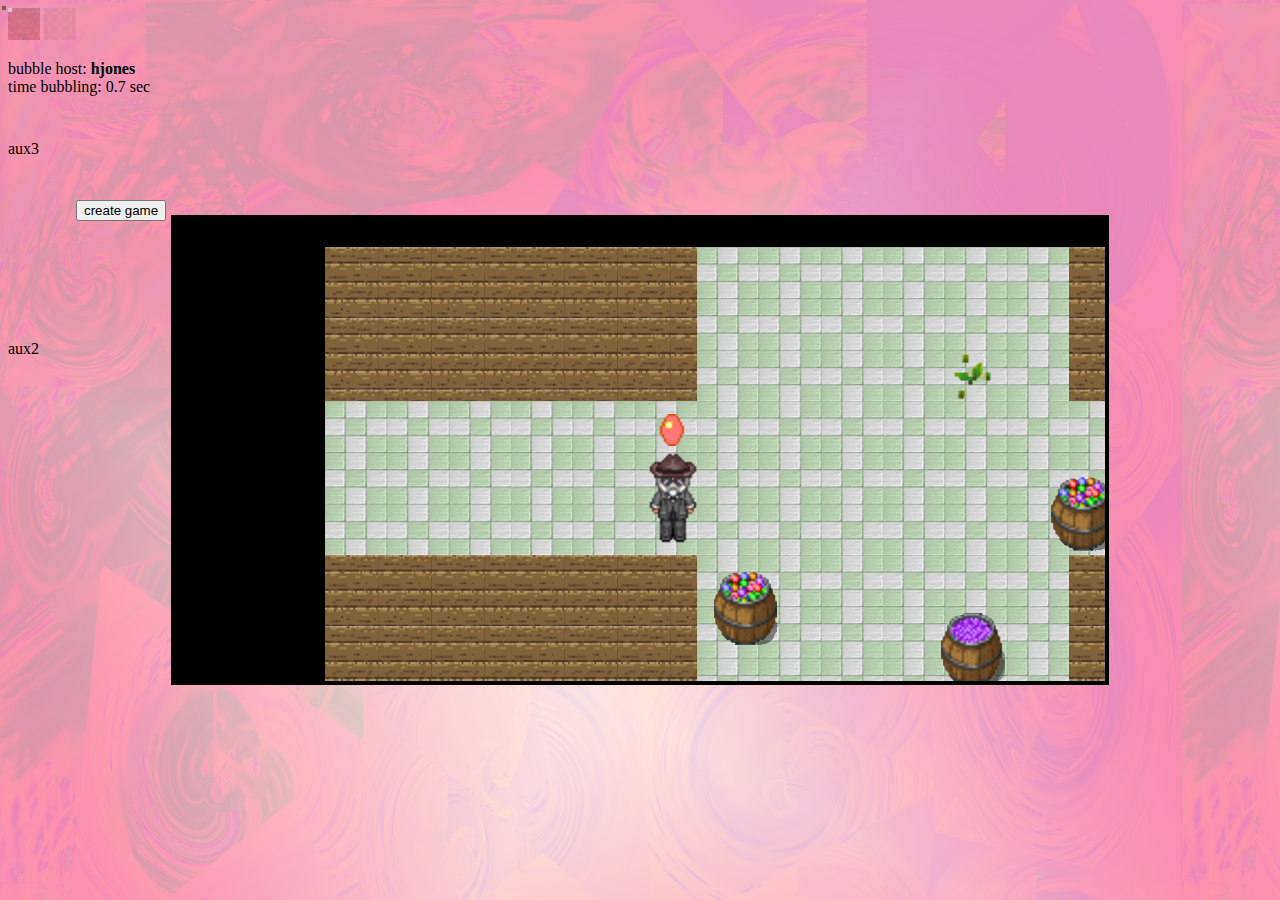
<file: public_html/index.html>
﻿<!DOCTYPE html>
<!--
To change this license header, choose License Headers in Project Properties.
To change this template file, choose Tools | Templates
and open the template in the editor.
-->
<html>
    <head>
        <title></title>
        <meta charset="UTF-8">
        <meta name="viewport" content="width=device-width, initial-scale=1.0">
        <link rel="stylesheet" href="style.css">
        <!--<link rel="stylesheet" href="style/personatge.css">!-->
        <link rel="stylesheet" href="style/auxiliars.css">
        <link rel="stylesheet" href="style/tiles.css">

    </head>
    <body>
        <div id="bgimage"></div>
        <div id="bggradient"></div>
        <canvas id="my_canvas_background"></canvas>
        <canvas id="my_canvas"></canvas>
        <div id="aux" class="aux">hola</div>
        <div id="aux2" class="aux">aux2</div>
        <div id="aux3" class="aux">aux3</div>
        
        <img src="images/floor-tile3_light.jpg" id="floor" width="32" height="32">
        <img src="images/wood_big1.png" id="wall" width="32" height="32">
        <img src="images/grass1.png" id="grass" width="32" height="32">
        <img src="images/tileset2.png" id="tiles1" width="32" height="32">
        <script src="js/globalvars/entityVars.js"></script>
        <script src="js/globalvars/img_margins.js"></script>

        <script src="js/functions/underscore.js"></script>

        <script src="js/functions/drawobj.js"></script>
        <script src="js/functions/aritmetic.js"></script>
        <script src="js/functions/getblankspaces.js"></script>
        <script src="js/functions/xocs.js"></script>
        <script src="js/functions/forphp/addplayer.js"></script>

        <script src="js/classes/map.js"></script>
        <script src="js/classes/rectangle.js"></script>
        <script src="js/classes/animation.js"></script>
        <script src="js/classes/animationSheet.js"></script>
        <script src="js/classes/entity.js"></script>
        <script src="js/classes/character.js"></script>
        <script src="js/classes/object.js"></script>
        <script src="js/classes/characterManager.js"></script>
        
        <script src="js/classes/player.js"></script>
        <script src="js/classes/monster.js"></script>
        <script src="js/classes/background.js"></script>
        <script src="js/classes/game.js"></script>
        <script src="js/classes/bubble.js"></script>
        <script src="js/classes/objectManager.js"></script>
        <script src="js/classes/floorManager.js"></script>
        <script src="js/classes/entityManager.js"></script>

        <script src="main.js"></script>
        
        
        <button onclick='link("https://localhost/HatMan_2/public_html/js/functions/forphp/creategamehost.html")'>create game</button>
    </body>
</html>
</file>
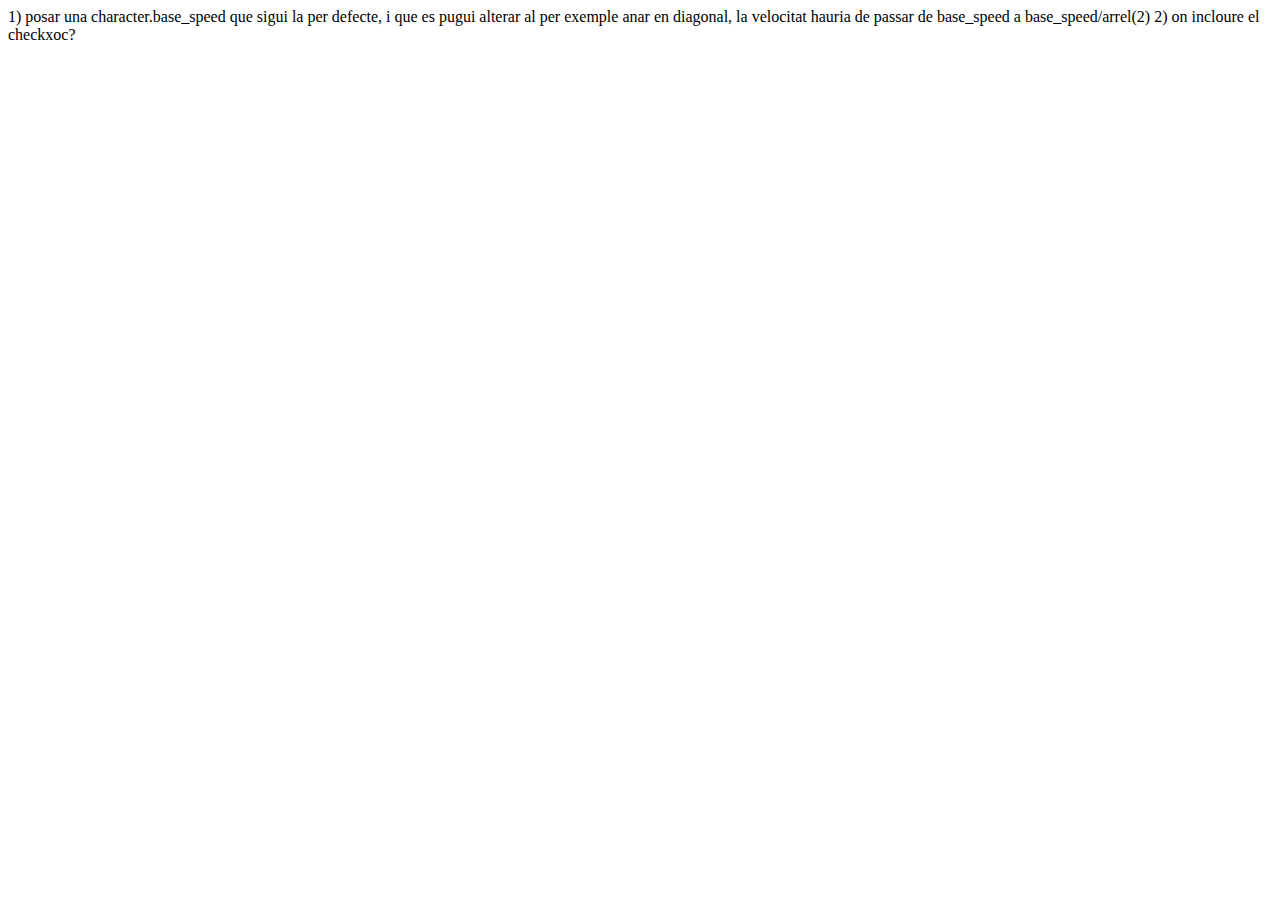
<file: public_html/noves coses.html>
<!DOCTYPE html>
<!--
To change this license header, choose License Headers in Project Properties.
To change this template file, choose Tools | Templates
and open the template in the editor.
-->
1) posar una character.base_speed que sigui la per defecte, i que es pugui alterar
    al per exemple anar en diagonal, la velocitat hauria de passar de base_speed a base_speed/arrel(2)
    
2) on incloure el checkxoc?
</file>
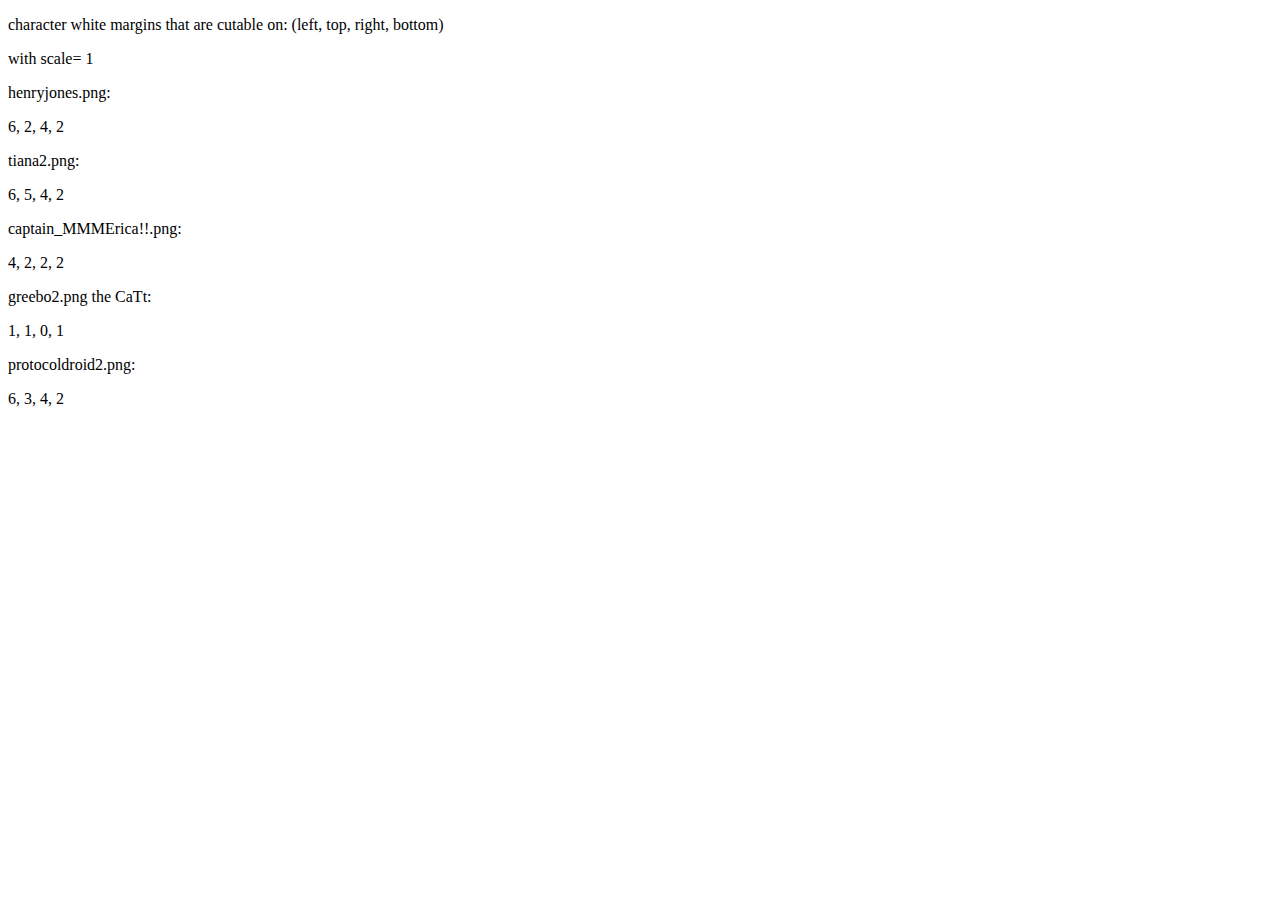
<file: public_html/files/charmargins.html>
<!DOCTYPE html>
<!--
To change this license header, choose License Headers in Project Properties.
To change this template file, choose Tools | Templates
and open the template in the editor.
-->
<html>
    <head>
        <title>TODO supply a title</title>
        <meta charset="UTF-8">
        <meta name="viewport" content="width=device-width, initial-scale=1.0">
    </head>
    <body>
        <p>character white margins that are cutable on: (left, top, right, bottom)</p>
        <p>with scale= 1</p>
        <div>henryjones.png: </div>
        <p>6, 2, 4, 2  </p>
        <div>tiana2.png: </div>
        <p>6, 5, 4, 2  </p>
        <div>captain_MMMErica!!.png: </div>
        <p>4, 2, 2, 2  </p>
        <div>greebo2.png the CaTt: </div>
        <p>1, 1, 0, 1  </p>
        <div>protocoldroid2.png: </div>
        <p> 6, 3, 4, 2     </p>
    </body>
</html>
</file>
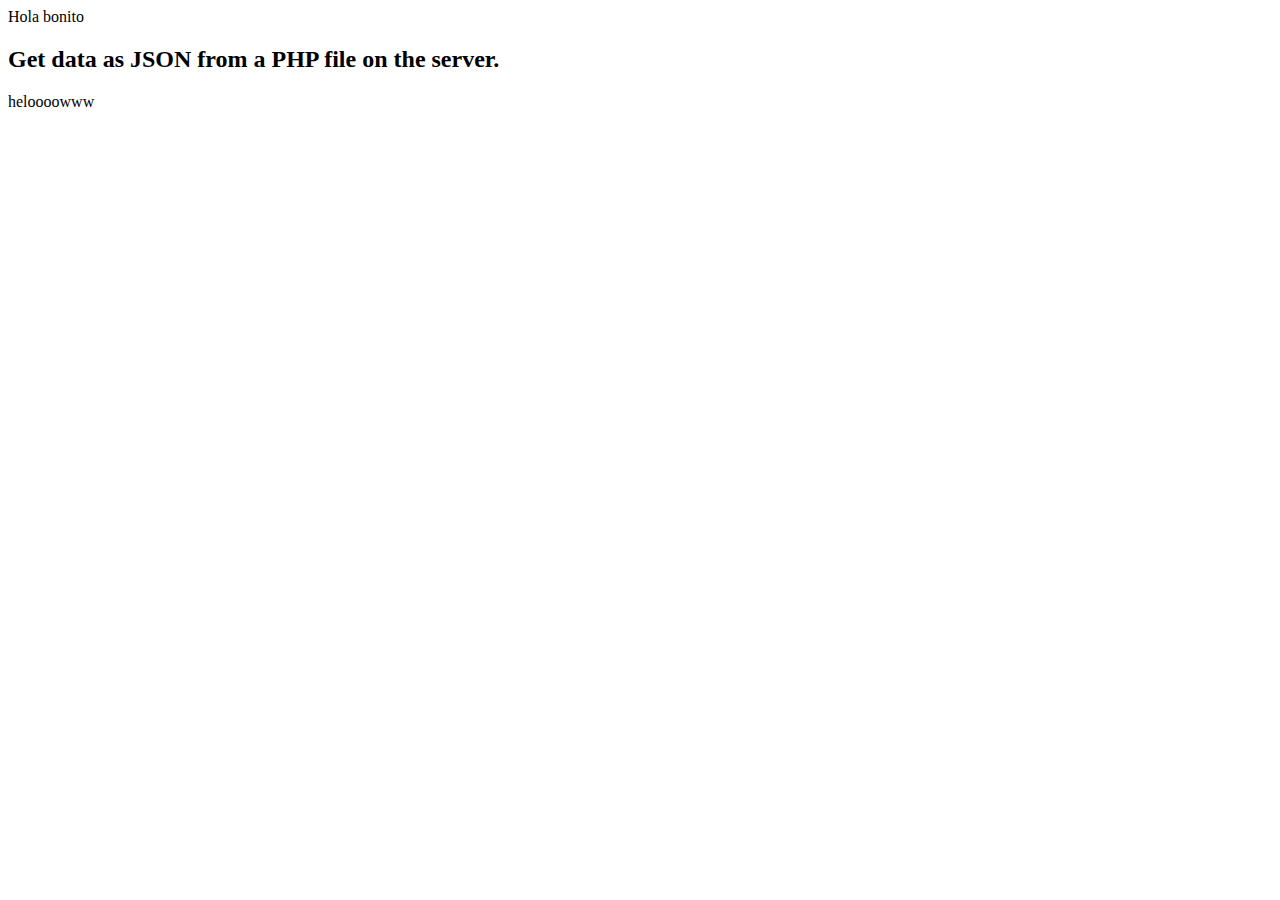
<file: public_html/JSON/connectToPhp.html>
<!DOCTYPE html>
<html>
<body>

    <div id="aux1"></div>
<h2>Get data as JSON from a PHP file on the server.</h2>

<p id="demo"></p>

<script>
let aux1 = document.getElementById('aux1');
let demo = document.getElementById("demo");
var xmlhttp = new XMLHttpRequest();

xmlhttp.onreadystatechange = function() {
  if (this.readyState == 4 && this.status == 200) {
    myObj = JSON.parse(this.responseText);
    demo.innerHTML = "age: "+myObj.age;
  }
};
demo.innerHTML += "heloooowww";
aux1.innerHTML = "Hola bonito";
xmlhttp.open("GET", "../php/server/demo_file.php", true);
xmlhttp.send();
</script>

</body>
</html>
</file>
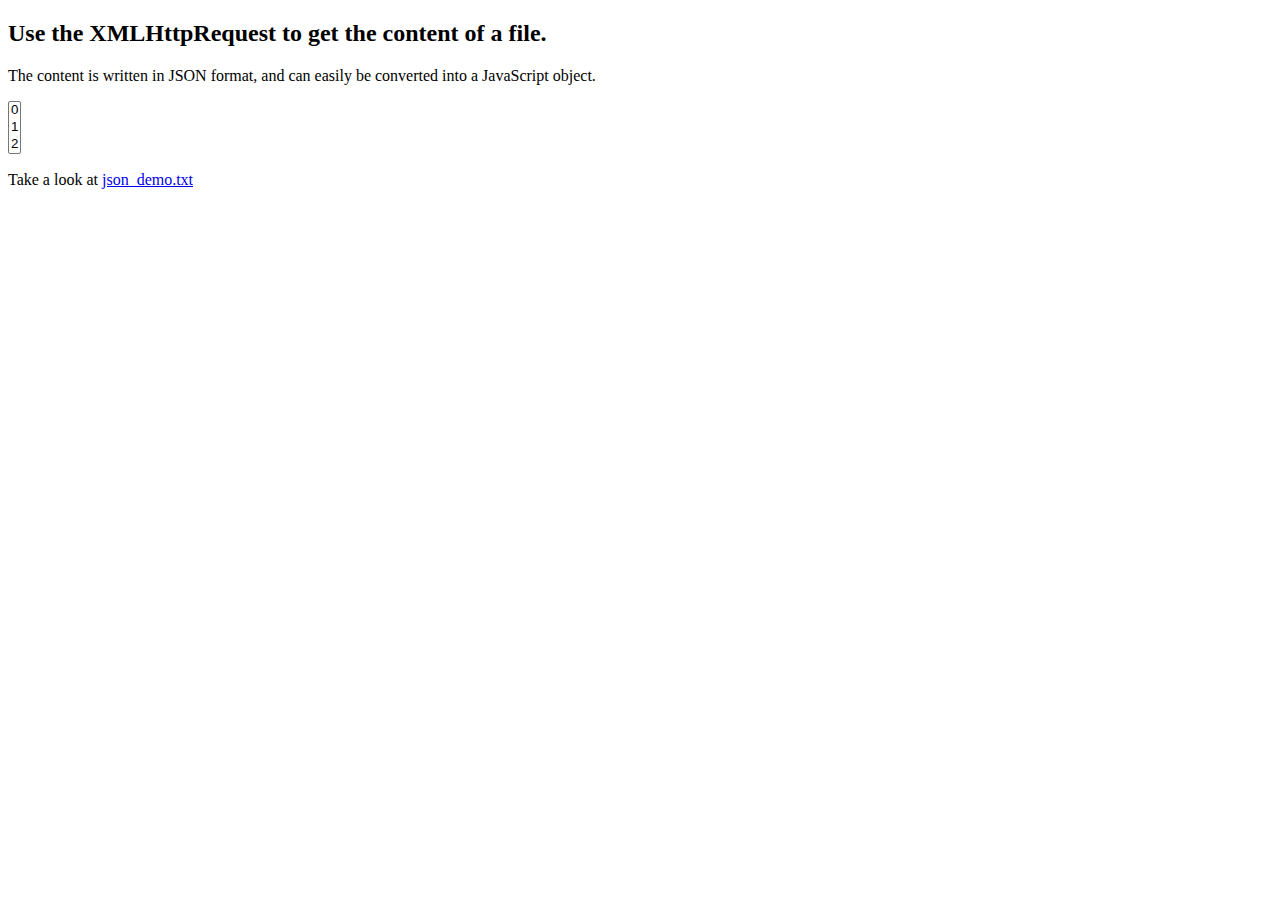
<file: public_html/JSON/datafromtxt.html>
<!DOCTYPE html>
<html>
<body>

<h2>Use the XMLHttpRequest to get the content of a file.</h2>
<p>The content is written in JSON format, and can easily be converted into a JavaScript object.</p>

<p id="demo"></p>

<select id="select" size="3" onclick="loadtxt()">
  <option>0</option>
  <option>1</option>
  <option>2</option>
</select>

<script>
var demo = document.getElementById("demo");
var select = document.getElementById("select");
var xmlhttp = new XMLHttpRequest();

function loadtxt(){
    xmlhttp.onreadystatechange = function() {
      if (this.readyState == 4 && this.status == 200) {
        var myObj = JSON.parse(this.responseText);
        var i = select.selectedIndex;
        //var i =0;
        demo.innerHTML = myObj.name + " : " + myObj.age + " lives in " +
                myObj.pets[i].animal + " called " + myObj.pets[i].name;

      }
    };
    xmlhttp.open("GET", "demotext.txt", true);
    xmlhttp.send();
}
</script>

<p>Take a look at <a href="json_demo.txt" target="_blank">json_demo.txt</a></p>

</body>
</html>
</file>
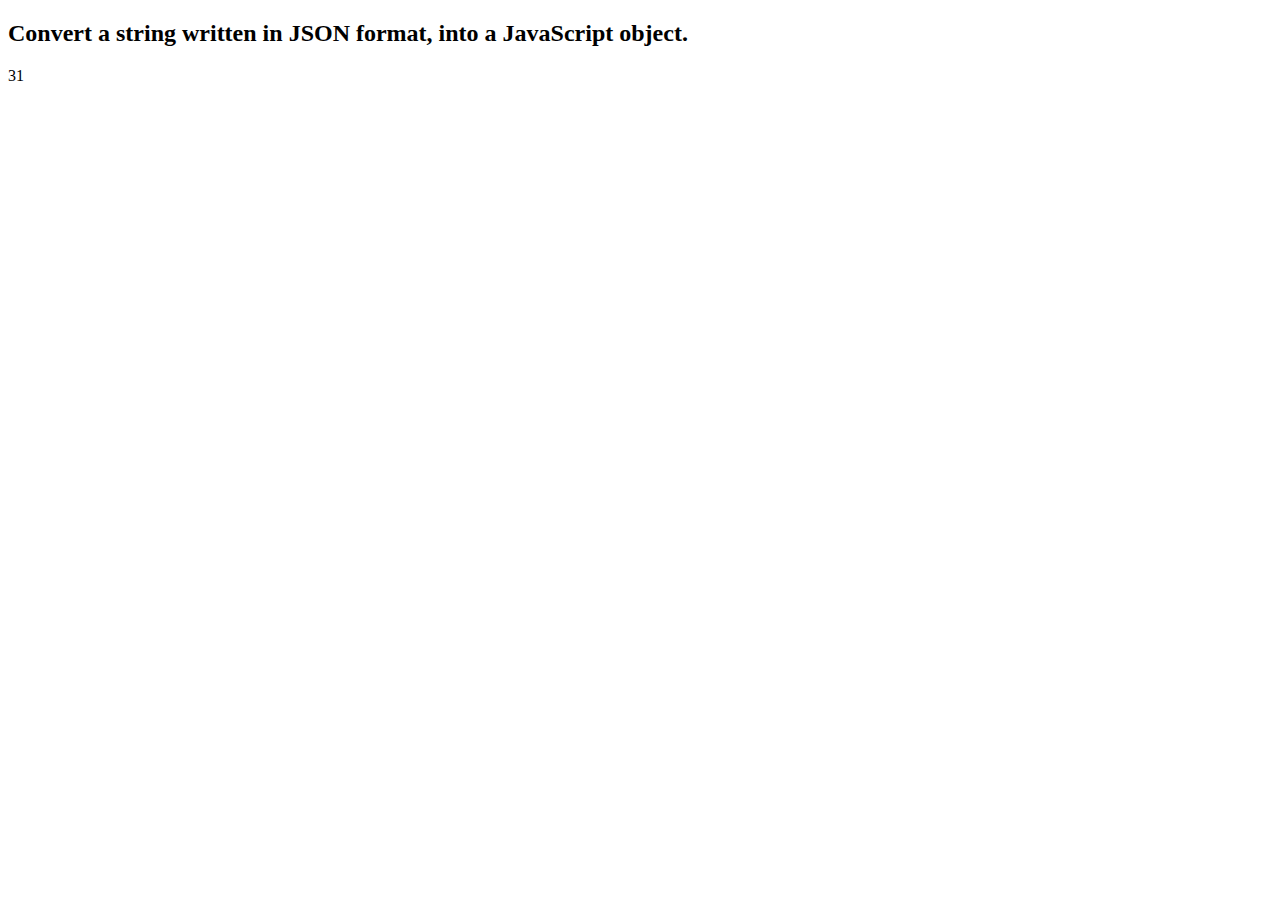
<file: public_html/JSON/getJsons.html>
<!DOCTYPE html>
<html>
<body>

<h2>Convert a string written in JSON format, into a JavaScript object.</h2>

<p id="demo"></p>

<script>
let aux1 = document.getElementById('aux1');
let demo = document.getElementById("demo");
var myJSON = '{"name":"John", "age":31, "city":"New York"}';
var myObj = JSON.parse(myJSON);
demo.innerHTML = myObj.age;

text = localStorage.getItem("testJSON");
obj = JSON.parse(text);
demo.innerHTML += "person: " + obj.name + ", age: " + obj.age;
</script>

</body>
</html>
</file>
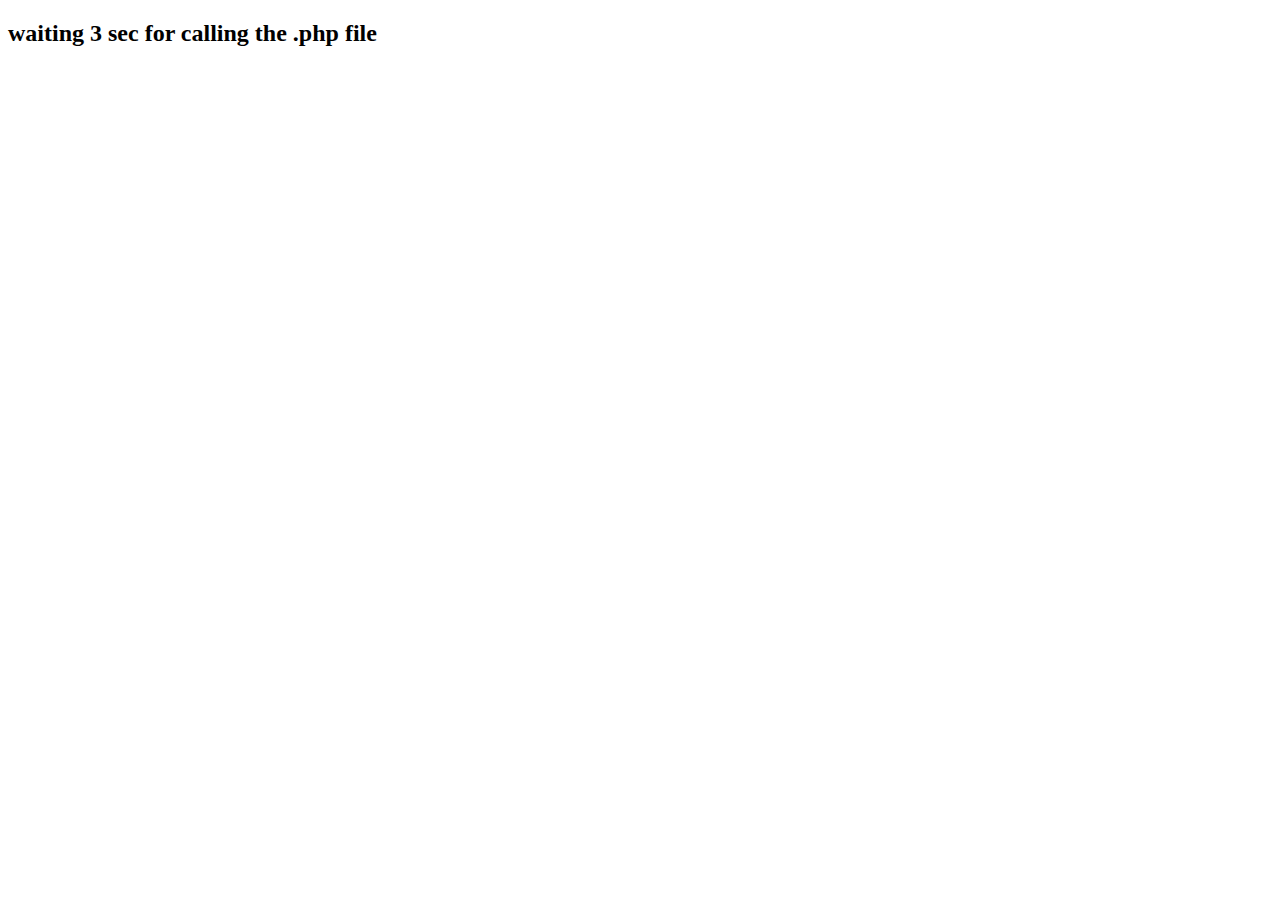
<file: public_html/JSON/json2php_sendvars.html>
<!DOCTYPE html>
<html>
<body>

<h2 id ="h2">Convert a JavaScript object into a JSON string, and send it to the server.</h2>

<script>
aux1 = document.getElementById("h2");
var waitime = 3000;
aux1.innerHTML = "waiting " + waitime/1000 + " sec for calling the .php file"

var myObj = { name: "John", age: 32, city: "New York" };
myObj.age += 1;
var myJSON = JSON.stringify(myObj);
setTimeout(function(){ window.location = "../php/server/write2txt.php?y=" + myJSON; }, waitime);
</script>

</body>
</html>
</file>
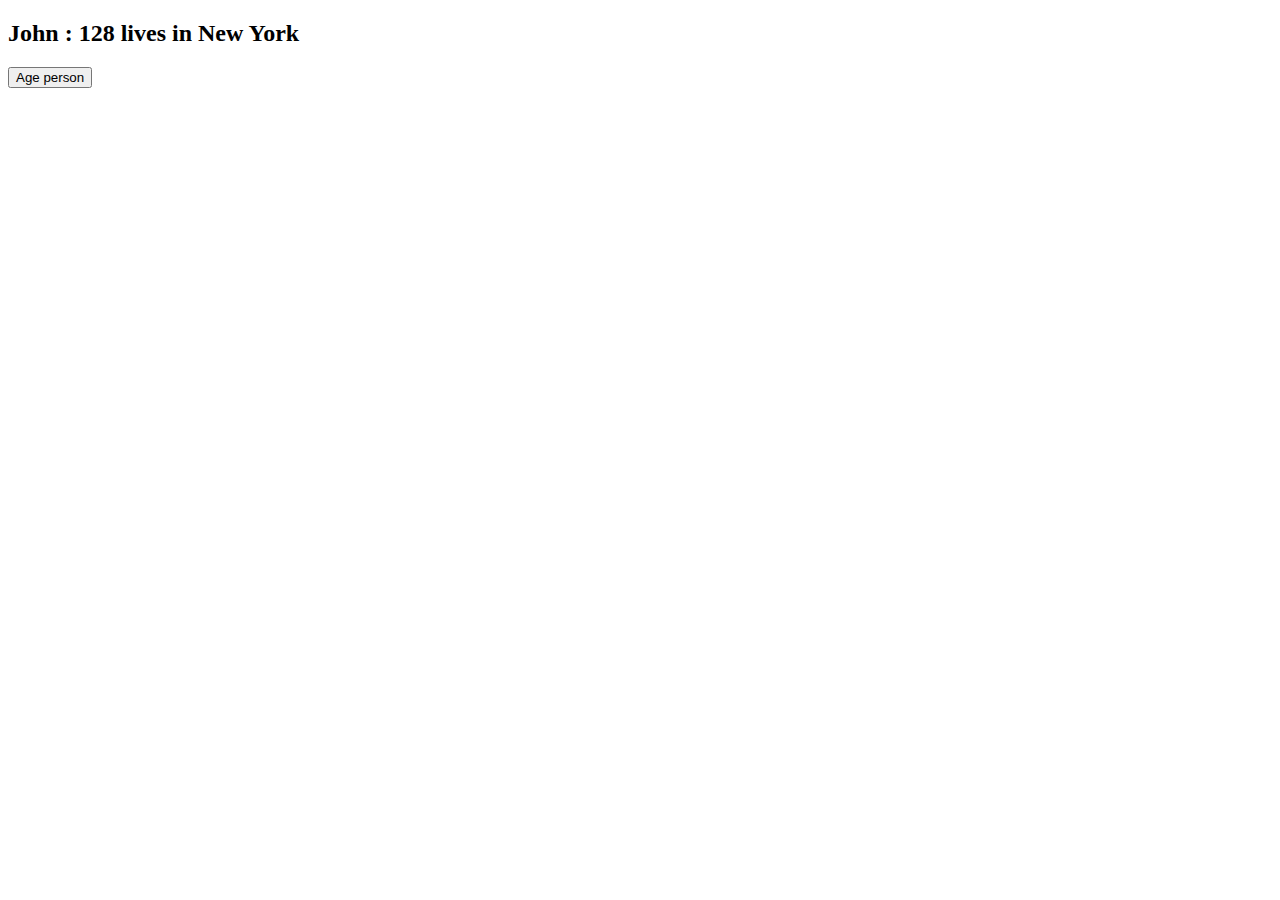
<file: public_html/JSON/json2php_sendvars_1.html>
<!DOCTYPE html>
<html>
<body>

<h2 id ="h2">Convert a JavaScript object into a JSON string, and send it to the server.</h2>

<button id="send" onclick="senddata()"> Age person </button>

<script>



aux1 = document.getElementById("h2");
var waitime = 30;
aux1.innerHTML = "waiting " + waitime/1000 + 
        " sec for calling the .php file.";
var xmlhttp = new XMLHttpRequest();

 var myJSON = "";



    aux1.innerHTML ="sending ...";
xmlhttp.onreadystatechange = function() {
  if (this.readyState == 4 && this.status == 200) {
    var myObj = JSON.parse(this.responseText);
    
    aux1.innerHTML = myObj.name + " : " + myObj.age + " lives in " +
            myObj.city;
    myObj.age += 1;
    myJSON = JSON.stringify(myObj);
    
  }
};

    xmlhttp.open("GET", "phpData.txt", true);
    xmlhttp.send();
    
    
    function senddata() {
    window.location = "../php/server/write2txt.php?y=" + myJSON; 
    }


</script>

</body>
</html>
</file>
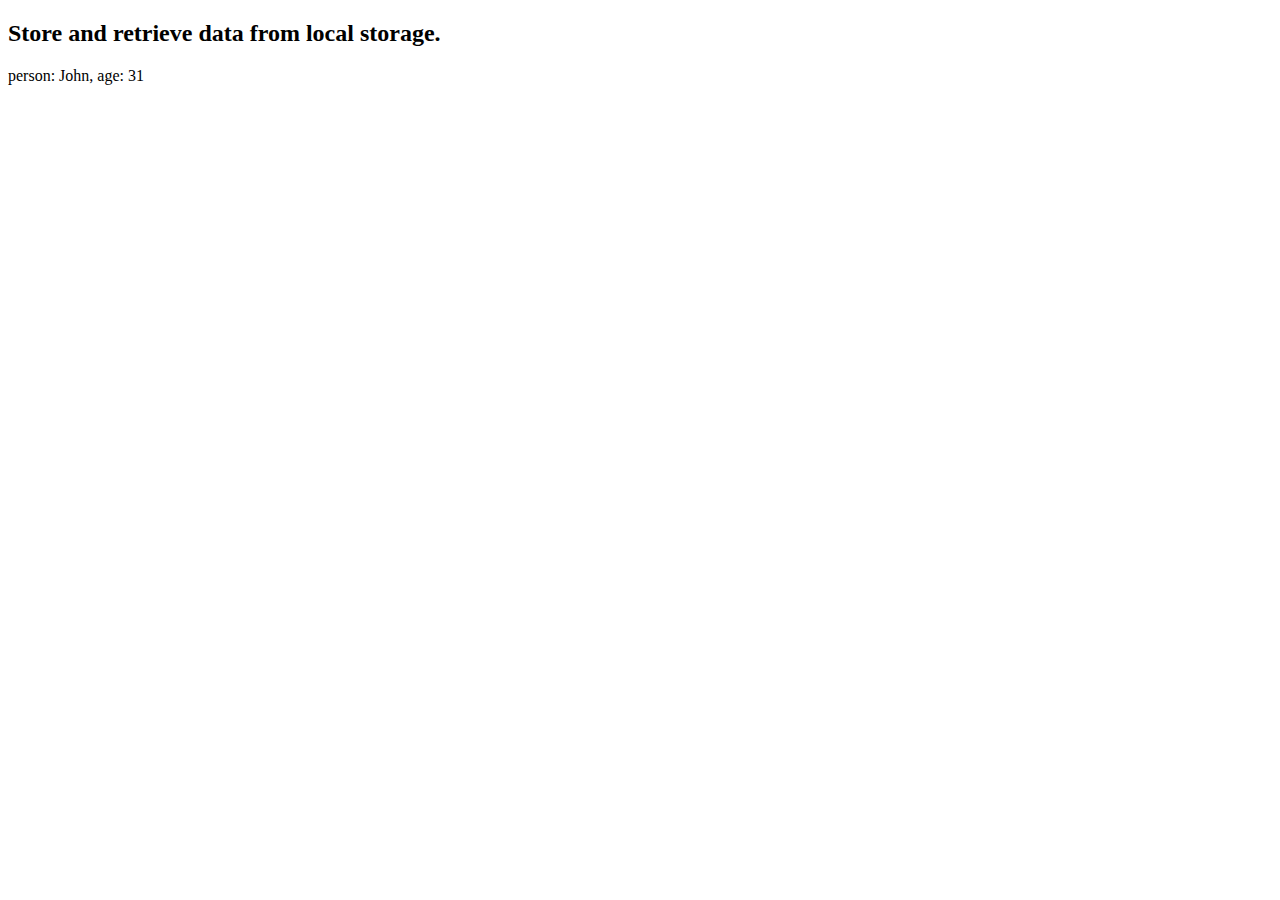
<file: public_html/JSON/storingData.html>
<!DOCTYPE html>
<html>
<body>

<h2>Store and retrieve data from local storage.</h2>

<p id="demo"></p>

<script>
var myObj, myJSON, text, obj;
let demo = document.getElementById("demo");
// Storing data:
myObj = { name: "John", age: 31, city: "New York" };
myJSON = JSON.stringify(myObj);
localStorage.setItem("testJSON", myJSON);

// Retrieving data:
text = localStorage.getItem("testJSON");
obj = JSON.parse(text);
demo.innerHTML = "person: " + obj.name + ", age: " + obj.age;
</script>

</body>
</html>
</file>
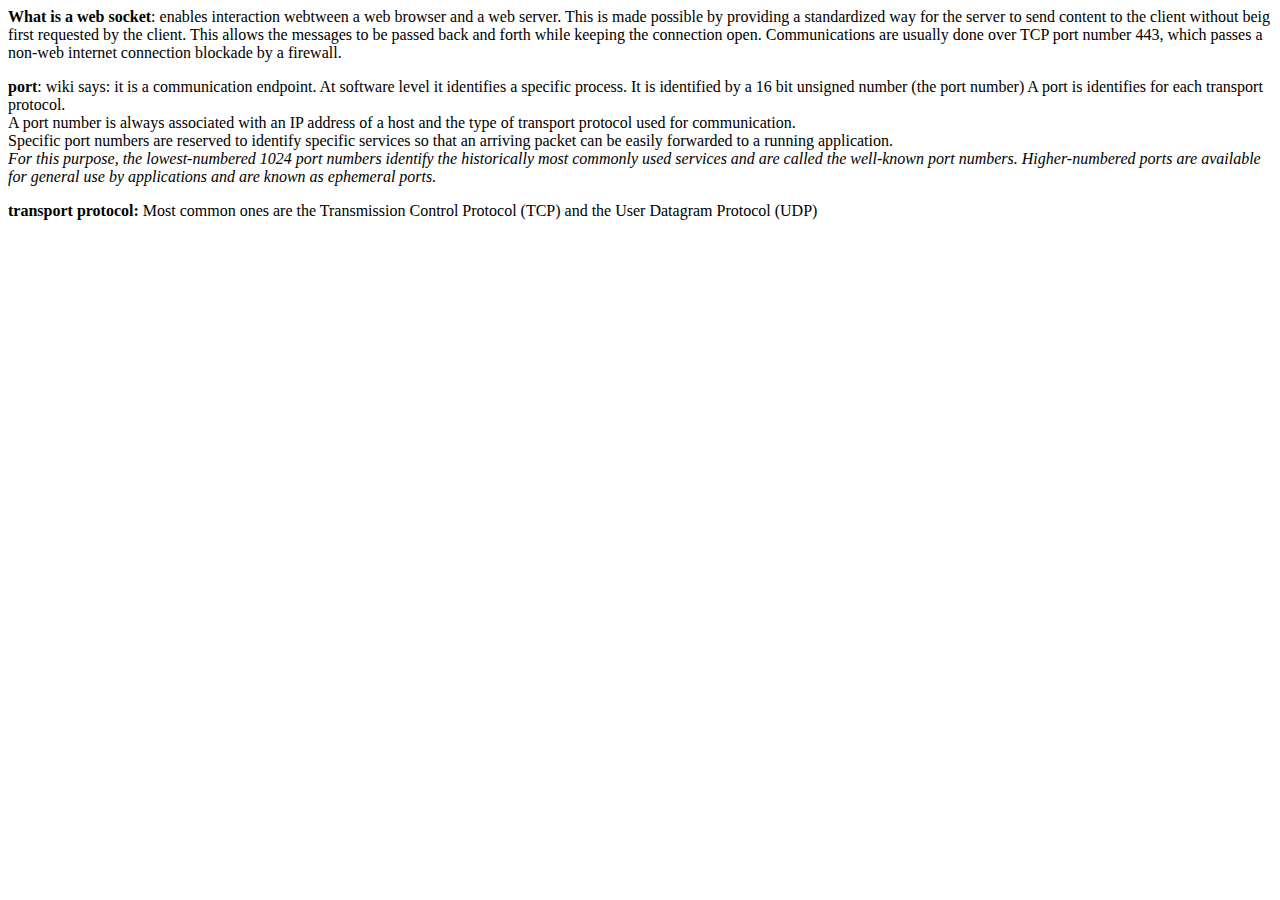
<file: public_html/notas/websocket.html>
<!DOCTYPE html>
<!--
To change this license header, choose License Headers in Project Properties.
To change this template file, choose Tools | Templates
and open the template in the editor.
-->
<html>
    <head>
        <title>TODO supply a title</title>
        <meta charset="UTF-8">
        <meta name="viewport" content="width=device-width, initial-scale=1.0">
    </head>
    <body>
        <div><b>What is a web socket</b>: enables interaction webtween a web browser 
        and a web server. This is made possible by providing a standardized way for
        the server to send content to the client without beig first requested by the client.
        This allows the messages to be passed back and forth while keeping the connection open.
        Communications are usually done over TCP port number 443, which passes a non-web internet
        connection blockade by a firewall.</div>
        <p><b>port</b>: wiki says: it is a communication endpoint. At software level it 
        identifies a specific process. It is identified by a 16 bit unsigned number (the 
        port number) A port is identifies for each transport protocol. <br>
        A port number is always associated with an IP address of a host and the type of
        transport protocol used for communication.
        <br> Specific port numbers are reserved to identify specific services so that an arriving packet can be easily forwarded to a running application.
        <br><i>For this purpose, the lowest-numbered 1024 port numbers identify the historically most commonly used services and are called the well-known port numbers. Higher-numbered ports are available for general use by applications and are known as ephemeral ports. </i>
        
        </p>
        <p><b>transport protocol:</b> Most common ones are the Transmission Control Protocol (TCP) and
        the User Datagram Protocol (UDP)</p>
    </body>
</html>
</file>
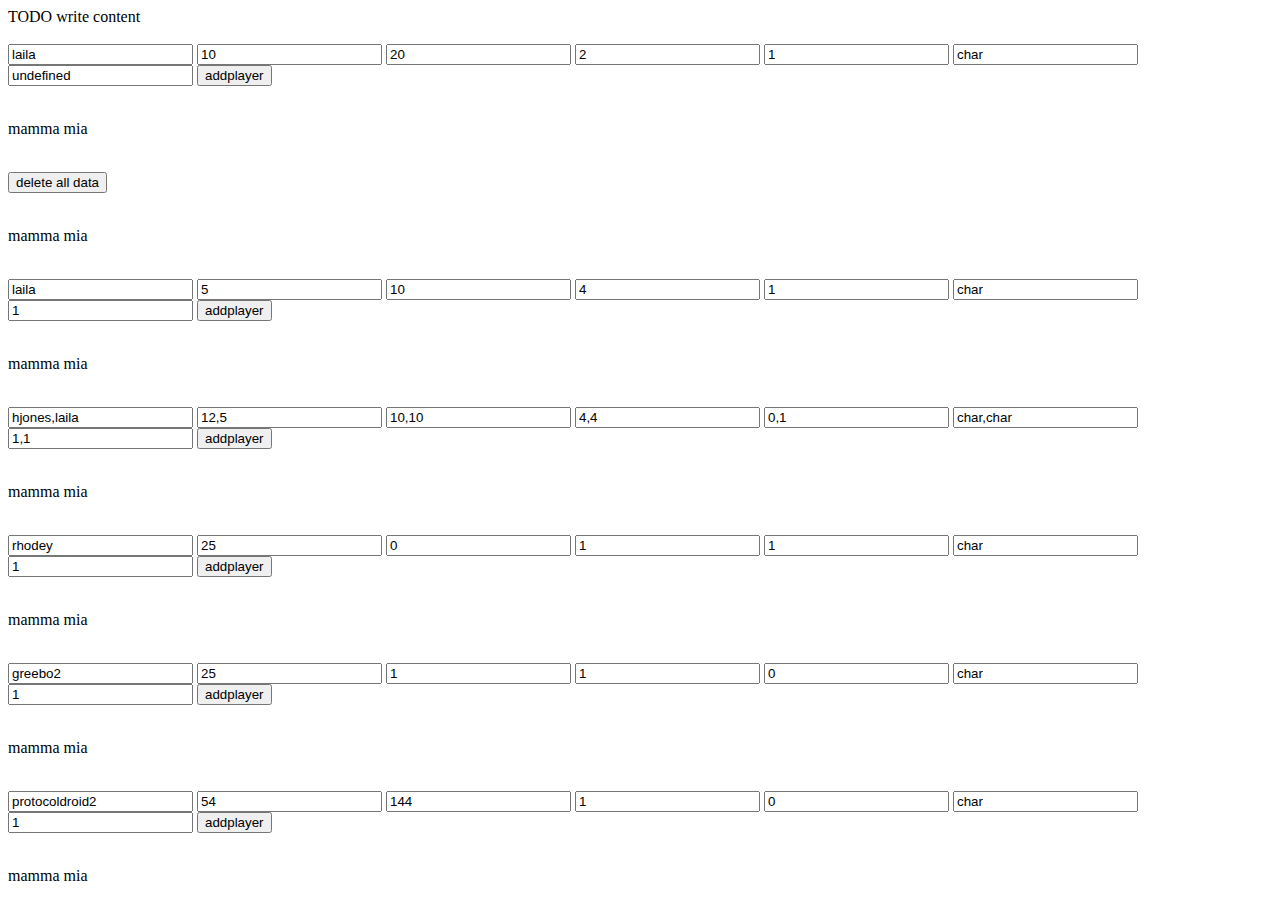
<file: public_html/js/functions/forphp/creategamehost.html>
<!DOCTYPE html>
<!--
To change this license header, choose License Headers in Project Properties.
To change this template file, choose Tools | Templates
and open the template in the editor.
-->
<html>
    <head>
        <title>TODO supply a title</title>
        <meta charset="UTF-8">
        <meta name="viewport" content="width=device-width, initial-scale=1.0">
        
        
        <script src="addplayer.js"></script>
         <script src="creategame.js"></script>
    </head>   
    
    
    <body>
        <div>TODO write content</div>
        <div id="formi"></div>
        <script>
       addplayer("laila", 10, 20, 2, 1, "char");
       deletetable("hatmanchars");
       createmonsts();
       
        </script>
    </body>
</html>
</file>
<file: public_html/style.css>
#my_canvas {
    position: absolute;
    background-repeat: no-repeat;
    top: 50%;
    left: 50%;
    border: 4px solid black;
    transform: translate(-50%,-50%);
}

#my_canvas_background {
    position: absolute;
    top: 50%;
    left: 50%;
    width: 930px;
    height: 462px;
    border: 4px solid black;
    transform: translate(-50%,-50%);
    background-repeat: no-repeat;
    background-color: black;
}

#bgimage {
    position:absolute;
    top:0px;
    left:0px;
    width:100%;
    height:100%;
    background-image: url("images/pingmagicmix1.png");
    opacity:0.8;
}

#bggradient {
    position:absolute;
    top:0px;
    left:0px;
    width:100%;
    height:100%;
    background-color:pink;
    opacity:0.0;
}
</file>
<file: public_html/style/auxiliars.css>
/*
To change this license header, choose License Headers in Project Properties.
To change this template file, choose Tools | Templates
and open the template in the editor.
*/
/* 
    Created on : 12-nov-2020, 0:32:15
    Author     : MiPc
*/

#aux2{
    position:absolute;
    top:340px;
}

#aux{
    position:absolute;
    top:60px;
}

#aux3{
    position:absolute;
    top:140px;
    
}
p{
    position: absolute;
    top:180px;
}
form{
    position: absolute;
    top: 180px;
}
button{
    position:absolute;
    top:200px;
}
</file>
<file: public_html/style/tiles.css>
/*
To change this license header, choose License Headers in Project Properties.
To change this template file, choose Tools | Templates
and open the template in the editor.
*/
/* 
    Created on : 22-nov-2020, 17:49:29
    Author     : MiPc
*/


        
        #wall{
            position:absolute;
            left:0px;
            right:0px;
            background-repeat: repeat;
            transform: translate(50%,-50%);
            width:4px;
            height:4px;
        }
        #floor{
            position:absolute;
            width:4px;
            height:4px;
        }
</file>
